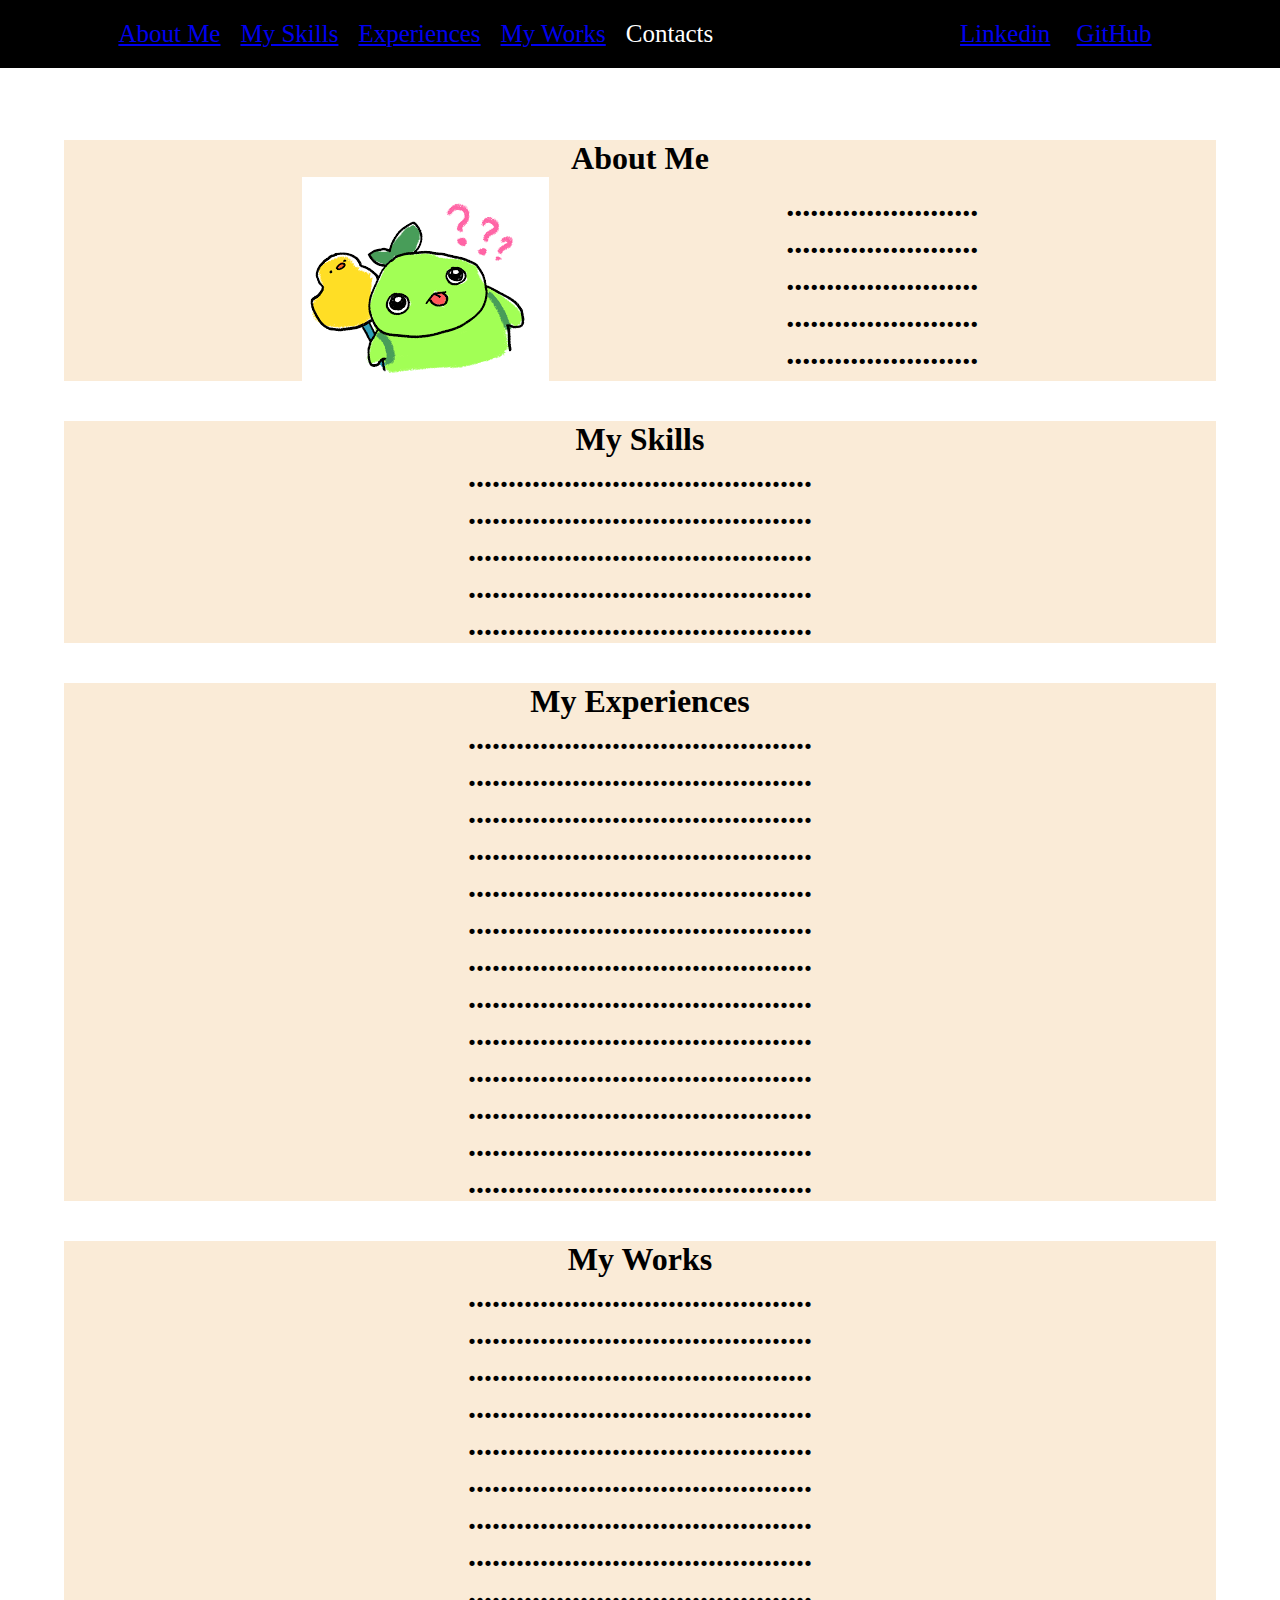
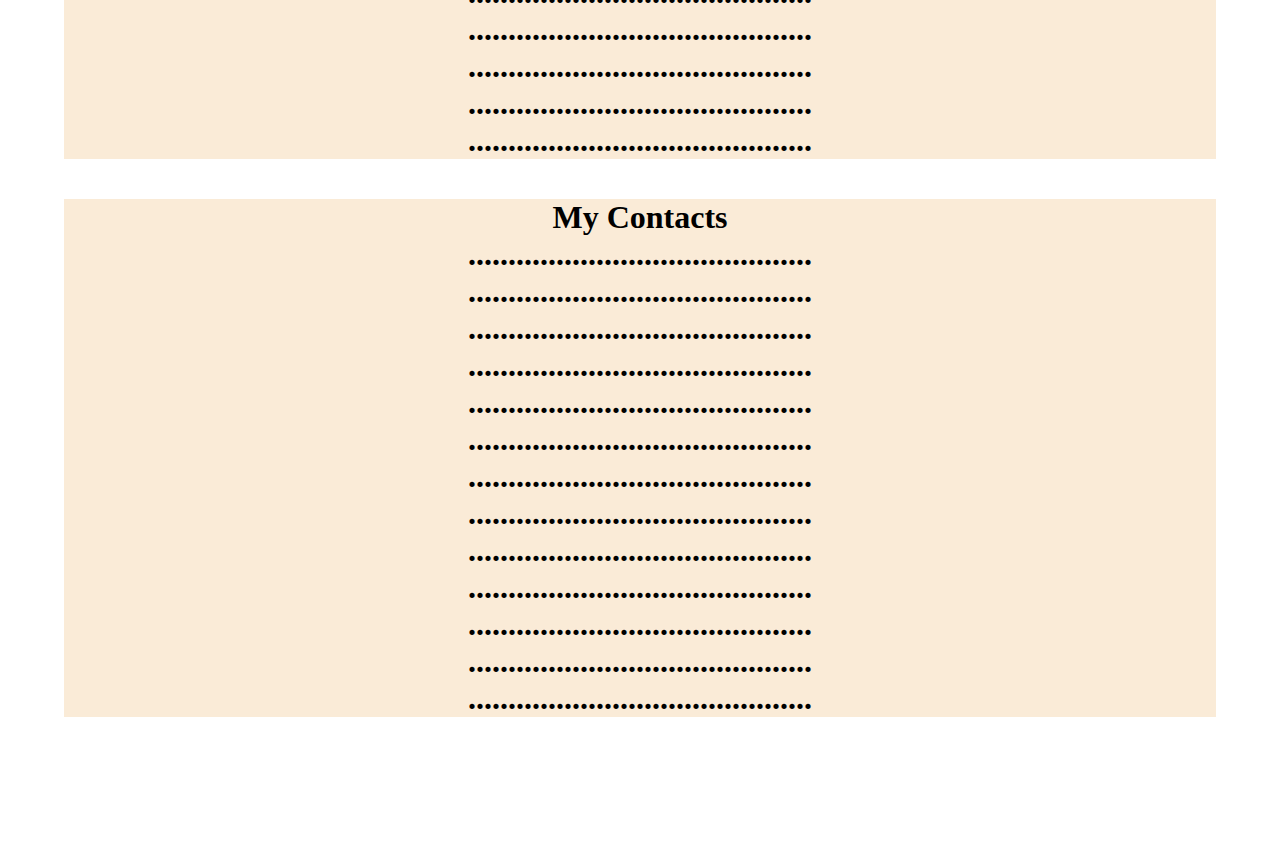
<file: No_Jayden_Portfolio/index.html>
<!DOCTYPE html>
<html lang="en">
<head>
    <meta charset="UTF-8">
    <meta http-equiv="X-UA-Compatible" content="IE=edge">
    <meta name="viewport" content="width=device-width, initial-scale=1.0">
    <title>Jayden No Portfolio</title>
    <link rel="stylesheet" href="style.css">
</head>
<body>
    <!-- top navigation bar -->
    <div class="nav-top">
        <div class="nav-top-left">
            <ul>
                <li><a href="#about-me">About Me</a></li>
                <li><a href="#my-skills">My Skills</a></li>
                <li><a href="#my-experiences">Experiences</a></li>
                <li><a href="#my-works">My Works</a></li>
                <li onclick="contactAlert()">Contacts</li>
            </ul>
        </div>

        <div class="nav-top-right">
            <!-- <img src="" alt="Linkedin"> -->
            <!-- <img src="" alt="GitHub"> -->
            <a href="   ">Linkedin</a>
            <a href="   ">GitHub</a>
        </div>
    </div>

    <div class="main">

        <div id="about-me" class="about-me">
            <h1>About Me</h1>
            <div class="about-me-bot">
                <img src="randomImage.png" alt="randomImage">
                <h1>........................<br>
                    ........................<br>
                    ........................<br>
                    ........................<br>
                    ........................<br>
                </h1>
            </div>
        </div>

        <div id="my-skills" class="my-skills">
            <h1>My Skills</h1>
            <h1>...........................................<br>
                ...........................................<br>
                ...........................................<br>
                ...........................................<br>
                ...........................................<br>
            </h1>
        </div>

        <div id="my-experiences" class="my-experiences">
            <h1>My Experiences</h1>
            <h1>...........................................<br>
                ...........................................<br>
                ...........................................<br>
                ...........................................<br>
                ...........................................<br>
                ...........................................<br>
                ...........................................<br>
                ...........................................<br>
                ...........................................<br>
                ...........................................<br>
                ...........................................<br>
                ...........................................<br>
                ...........................................<br>
            </h1>
        </div>

        <div id="my-works"class="my-works">
            <h1>My Works</h1>
            <h1>...........................................<br>
                ...........................................<br>
                ...........................................<br>
                ...........................................<br>
                ...........................................<br>
                ...........................................<br>
                ...........................................<br>
                ...........................................<br>
                ...........................................<br>
                ...........................................<br>
                ...........................................<br>
                ...........................................<br>
                ...........................................<br>
            </h1>
        </div>

        <div id="contact" class="contact">
            <h1>My Contacts</h1>
            <h1>...........................................<br>
                ...........................................<br>
                ...........................................<br>
                ...........................................<br>
                ...........................................<br>
                ...........................................<br>
                ...........................................<br>
                ...........................................<br>
                ...........................................<br>
                ...........................................<br>
                ...........................................<br>
                ...........................................<br>
                ...........................................<br>
            </h1>
        </div>
    </div>



    <script src="script.js"></script>
</body>
</html>
</file>
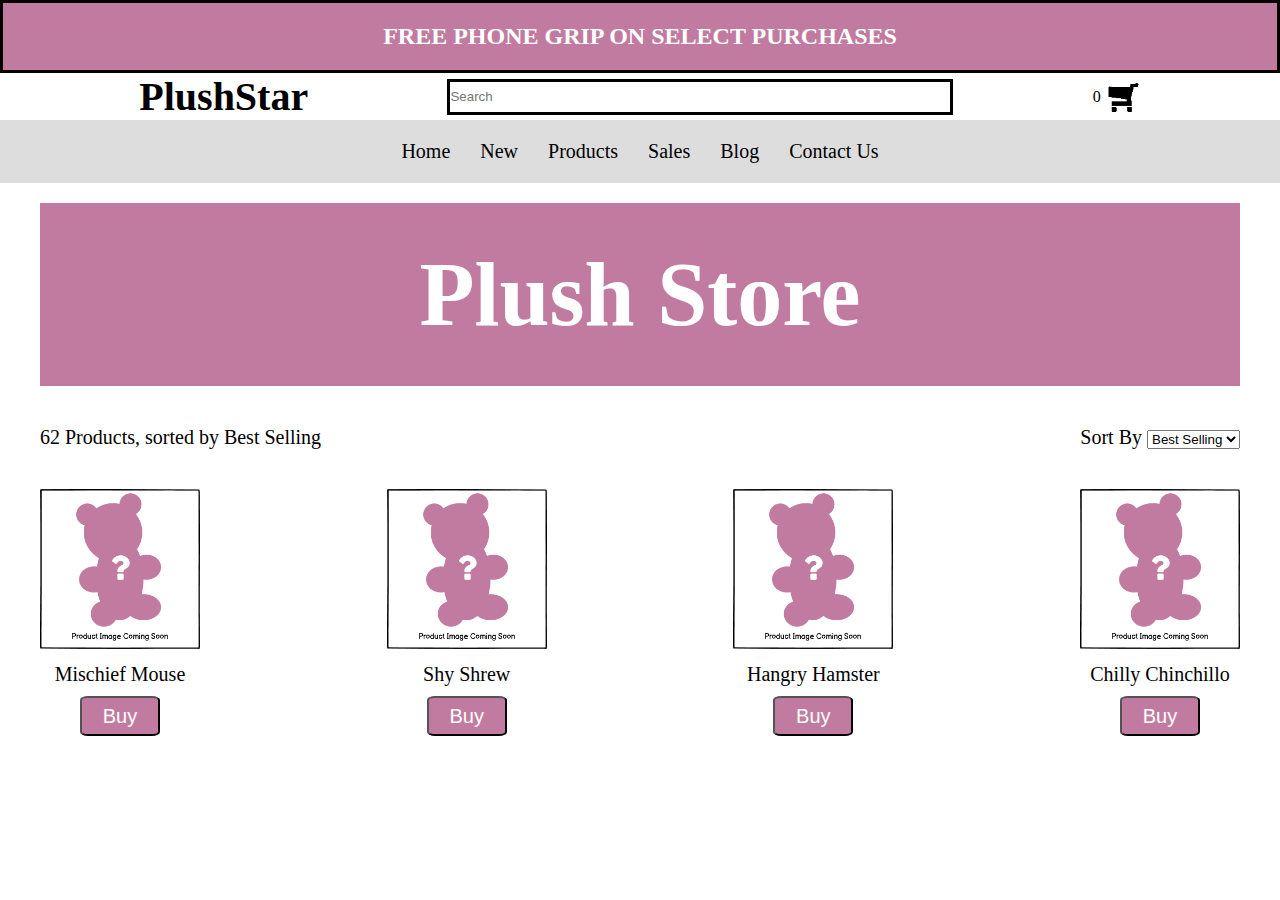
<file: No_Jayden_YellowBelt/index.html>
<!DOCTYPE html>
<html lang="en">

<head>
    <meta charset="UTF-8">
    <meta http-equiv="X-UA-Compatible" content="IE=edge">
    <meta name="viewport" content="width=device-width, initial-scale=1.0">
    <title>Plush Store</title>
    <link rel="stylesheet" href="style.css">
</head>

<body>

    <!-- very top pink bar -->
    <div class="top-bar">
        <h2>FREE PHONE GRIP ON SELECT PURCHASES</h2>
    </div>

    <!-- second bar with name of the website, search bar, and cart icon -->
    <div class="search-bar">
        <h1>PlushStar</h1>
        <input type="text" placeholder="Search">
        <p><span id="cart-count">0</span> <img src="cart-dark.png" alt="cart-image"></p>
    </div>

    <!-- thrid bar with list of choice -->
    <div class="list-bar">
        <ul>
            <li>Home</li>
            <li>New</li>
            <li>Products</li>
            <li>Sales</li>
            <li>Blog</li>
            <li onclick="alertContactUs()">Contact Us</li>
        </ul>
    </div>

    <!-- big space for main contents -->
    <div class="main">

        <!-- big pink box with name Plushy Store within main -->
        <div class="main-name">
            <h1>Plush Store</h1>
        </div>

        <!-- # of products, sorted and sort by -->
        <div class="main-info">
            <p>62 Products, sorted by <span id="current-type">Best Selling</span></p>
            <P>Sort By
                <select name="sort-types" id="sort-types">
                    <option onclick="sortedBy(this)" id="option1">Best Selling</option>
                    <option onclick="sortedBy(this)" id="option2">Price Up</option>
                    <option onclick="sortedBy(this)" id="option3">Price Down</option>
                </select>
            </P>
        </div>

        <!-- box with list of items within main -->
        <div class="item-list">
            <div class="item-box" id="item1">
                <img src="product-image.png" alt="product-image">
                <p>Mischief Mouse</p>
                <button onclick="pressBuyNumPlus('#cart-count')">Buy</button>
            </div>
            <div class="item-box" id="item2">
                <img src="product-image.png" alt="product-image">
                <p>Shy Shrew</p>
                <button onclick="pressBuyNumPlus('#cart-count')">Buy</button>
            </div>
            <div class="item-box" id="item3">
                <img src="product-image.png" alt="product-image">
                <p>Hangry Hamster</p>
                <button onclick="pressBuyNumPlus('#cart-count')">Buy</button>
            </div>
            <div class="item-box" id="item4">
                <img src="product-image.png" alt="product-image">
                <p>Chilly Chinchillo</p>
                <button onclick="pressBuyNumPlus('#cart-count')">Buy</button>
            </div>
        </div>

    </div>
    <script src="script.js"></script>
</body>

</html>
</file>
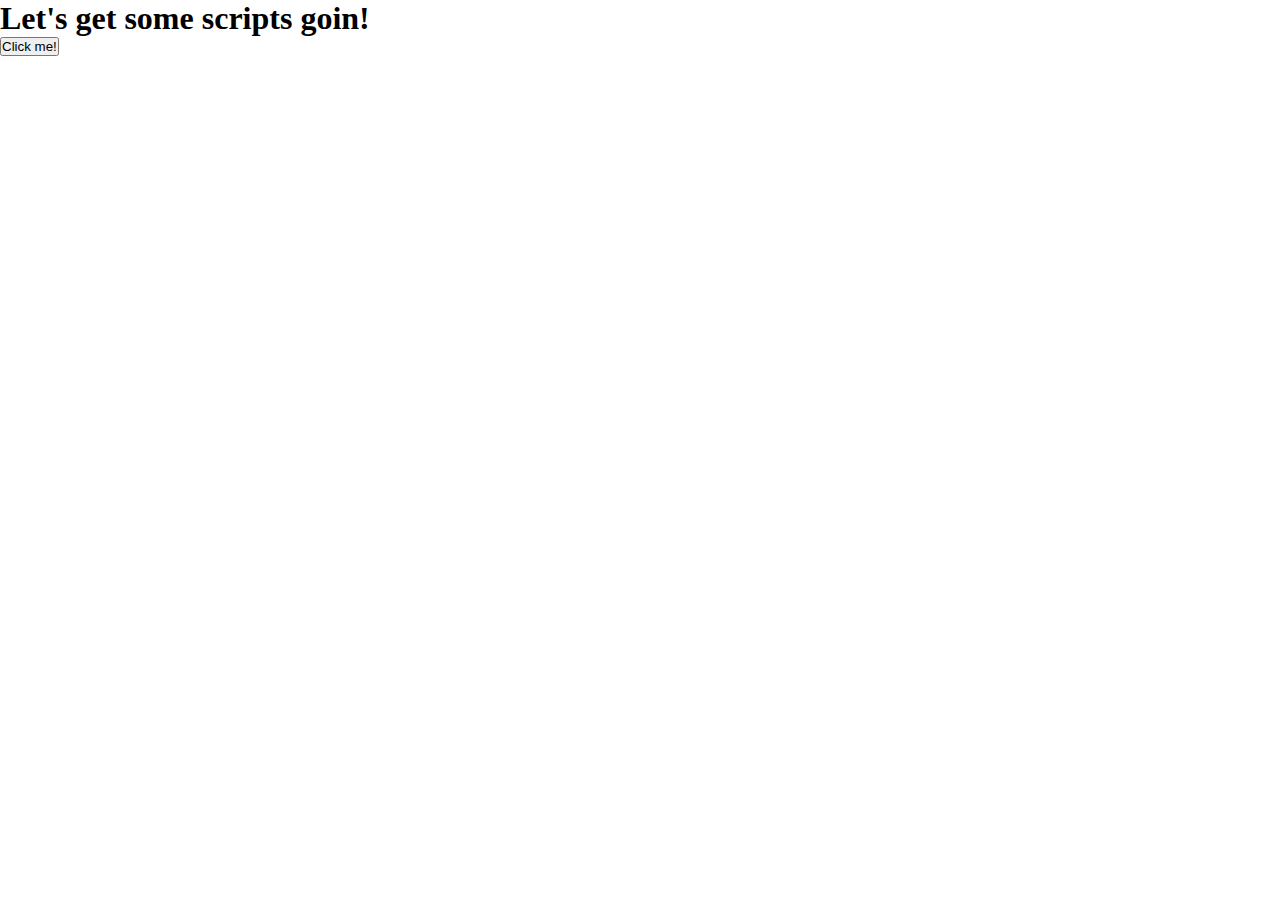
<file: CSS/Algo_Test/index.html>
<!DOCTYPE html>
<html lang="en">
<head>
    <meta charset="UTF-8">
    <meta http-equiv="X-UA-Compatible" content="IE=edge">
    <meta name="viewport" content="width=device-width, initial-scale=1.0">
    <title>Dom Manipulation</title>
    <link rel="stylesheet" href="style.css">
</head>
<body>
    <h1 onclick="changeBg(this)">Let's get some scripts goin!</h1>
    <button onclick="myAlert()">Click me!</button>
    <div class="row">
        
    </div>
    <script src="script.js"></script>
</body>
</html>
</file>
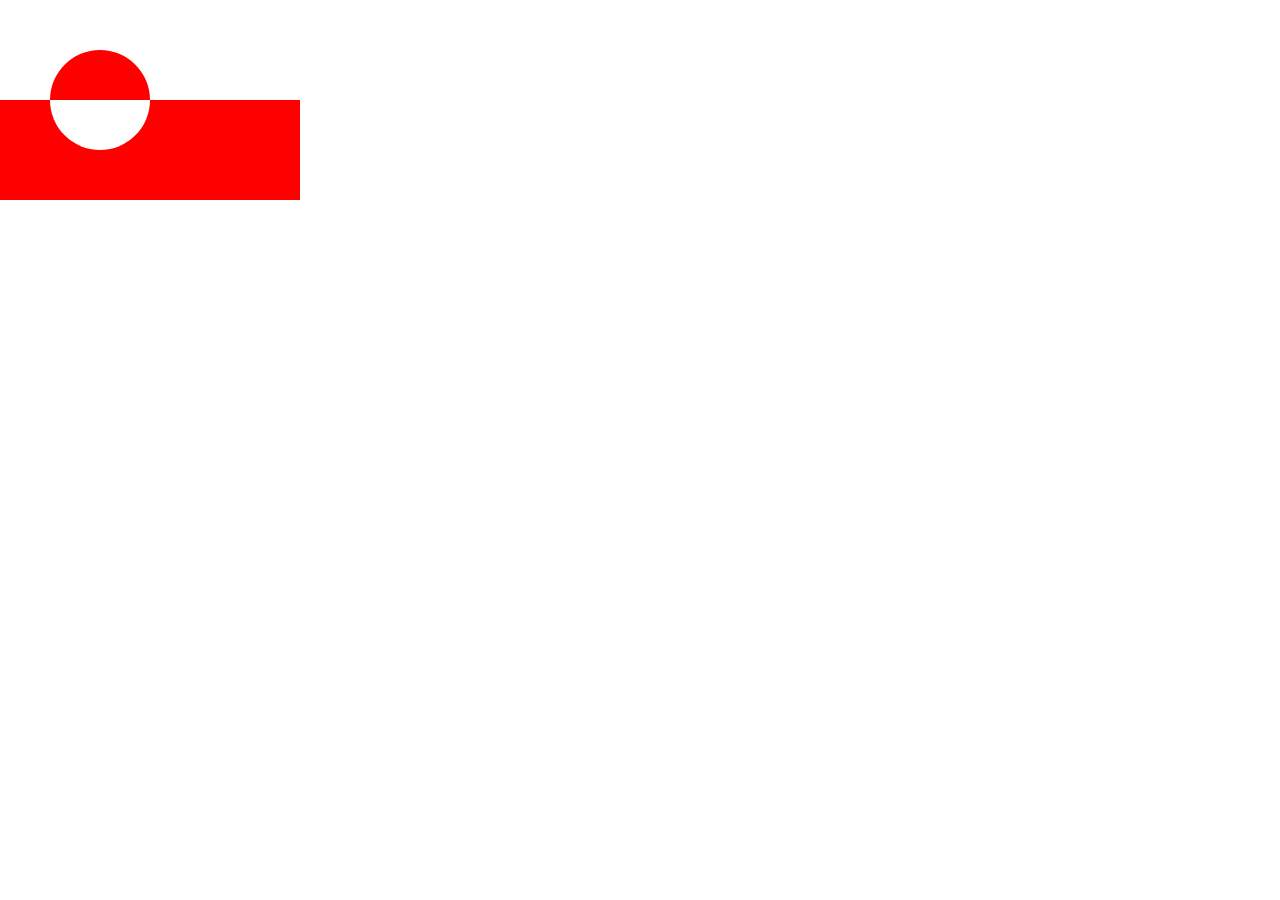
<file: CSS/flagReplica/index.html>
<!DOCTYPE html>
<html lang="en">

<head>
    <meta charset="UTF-8">
    <meta http-equiv="X-UA-Compatible" content="IE=edge">
    <meta name="viewport" content="width=device-width, initial-scale=1.0">
    <title>flagReplica</title>
    <link rel="stylesheet" href="style.css">
</head>

<body>
    <div class="white">
        <div class="redHalf">

        </div>
    </div>
    <div class="red">
        <div class="whiteHalf">

        </div>
    </div>
</body>

</html>
</file>
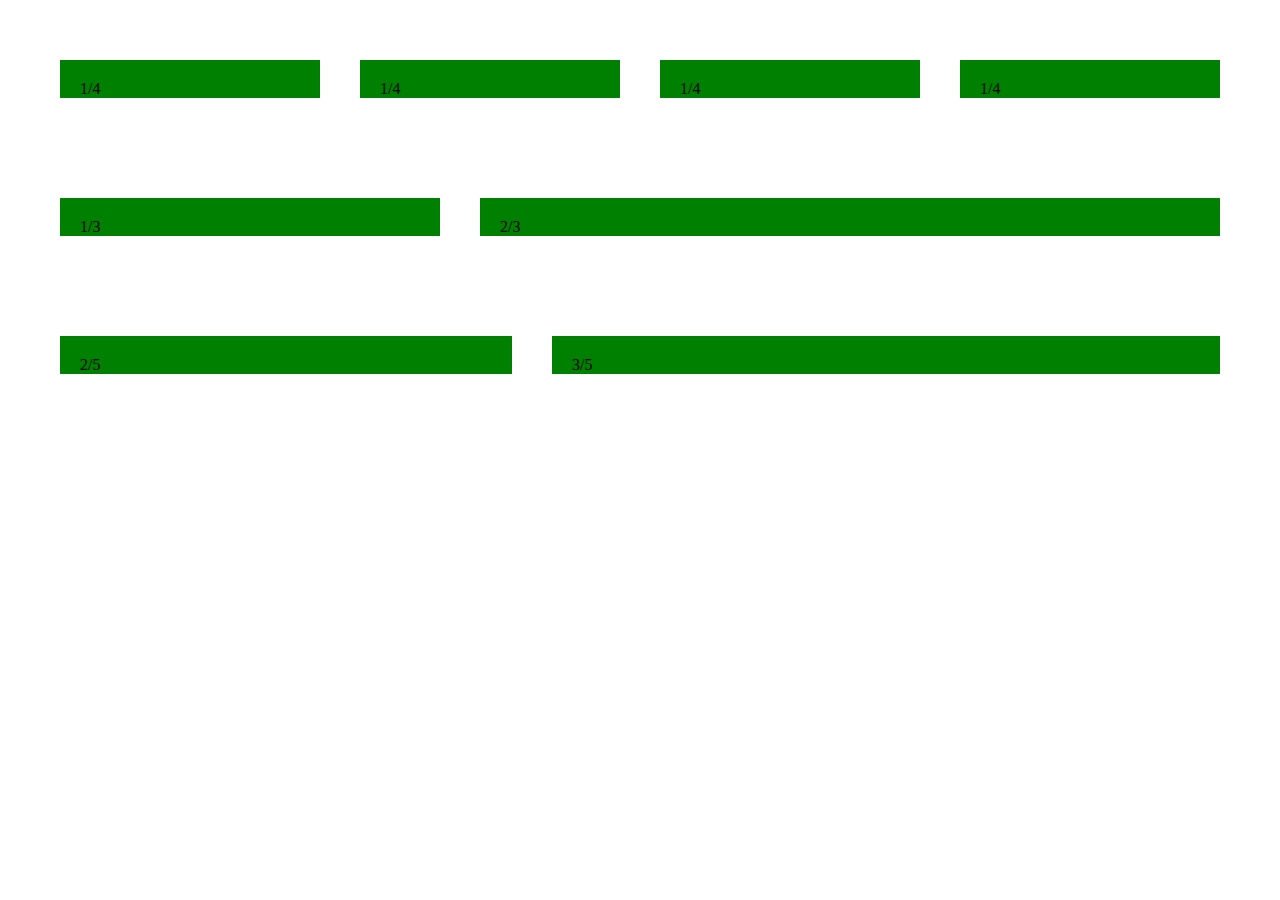
<file: CSS/No_Jayden_FLEXibleColums/index.html>
<!DOCTYPE html>
<html lang="en">

<head>
    <meta charset="UTF-8">
    <meta http-equiv="X-UA-Compatible" content="IE=edge">
    <meta name="viewport" content="width=device-width, initial-scale=1.0">
    <title>Document</title>
    <link rel="stylesheet" href="style.css">
</head>

<body>
    <div class="row">
        <div class="col">1/4</div>
        <div class="col">1/4</div>
        <div class="col">1/4</div>
        <div class="col">1/4</div>
    </div>
    <div class="row">
        <div class="col">1/3</div> 
        <div class="col-2">2/3</div>
    </div>
    <div class="row">
        <div class="col-2">2/5</div>
        <div class="col-3">3/5</div>
    </div>
    
</body>

</html>
</file>
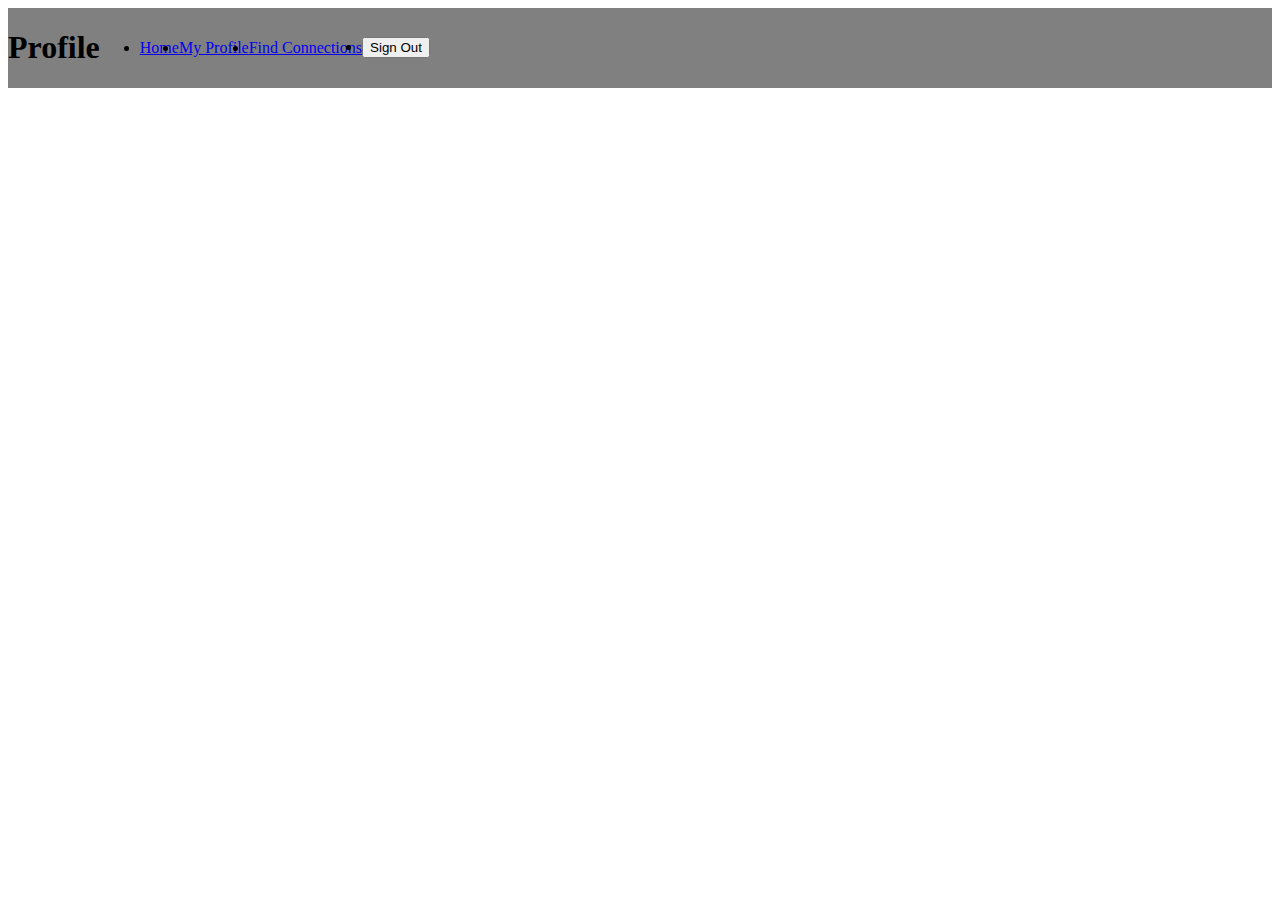
<file: CSS/No_Jayden_FlexNavbar/index.html>
<!DOCTYPE html>
<html lang="en">
<head>
    <meta charset="UTF-8">
    <meta http-equiv="X-UA-Compatible" content="IE=edge">
    <meta name="viewport" content="width=device-width, initial-scale=1.0">
    <title>Document</title>
    <link rel="stylesheet" href="style.css">
</head>
<body>
    <div class="nav">
        <h1 class="nav-title">Profile</h1>
        <ul class="nav-links">
            <li><a href="#">Home</a></li>
            <li><a href="#" class="active">My Profile</a></li>
            <li><a href="#">Find Connections</a></li>
            <li><button class="btn">Sign Out</button></li>
        </ul>
    </div>
    
</body>
</html>
</file>
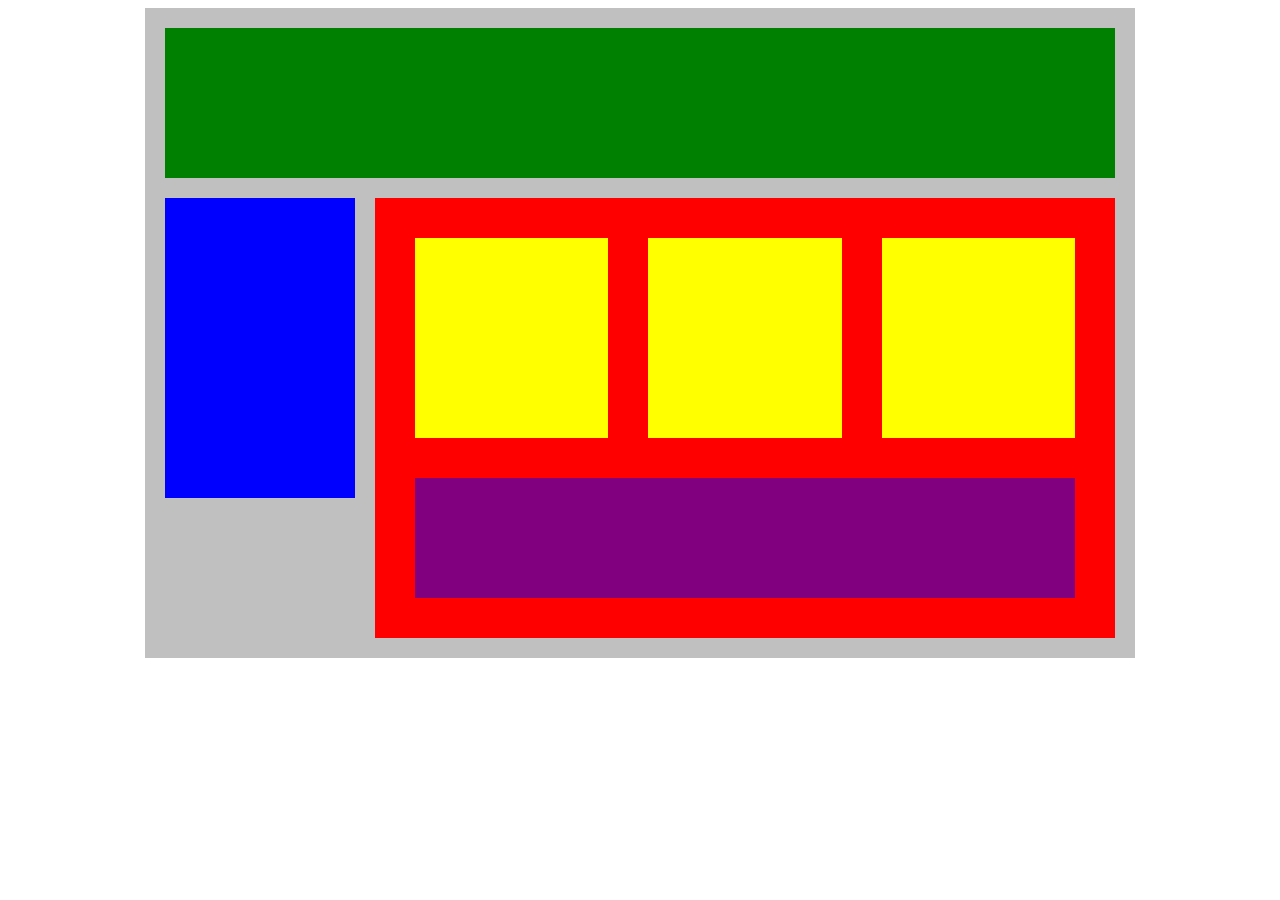
<file: CSS/No_Jayden_FlexOurBlocks/index.html>
<!DOCTYPE html>
<html lang="en">
<head>
    <title>Position Practice</title>
    <link rel="stylesheet" type="text/css" href="style.css">
</head>
<body>
    <div class="container">
        <div class="top-nav"></div>
        <div class="row">
            <div class="side-nav"></div>
            <div class="main">
                <div class="row">
                    <div class="sub-content"></div>
                    <div class="sub-content"></div>
                    <div class="sub-content"></div>
                </div>
                <div id="advertisement"></div>
            </div>
        </div>
    </div>
</body>
</html>
</file>
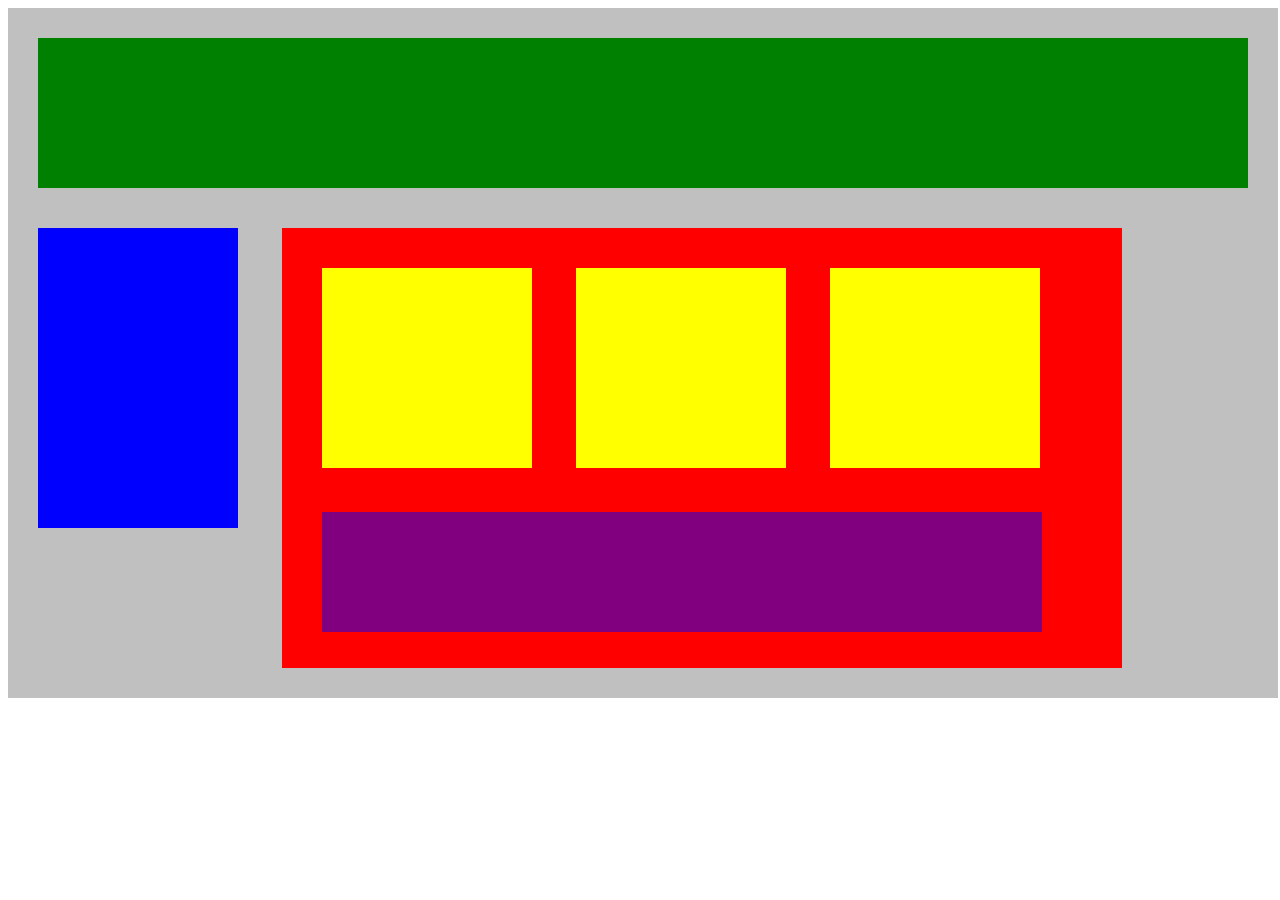
<file: CSS/No_Jayden_PlottingOurBlocks/index.html>
<!DOCTYPE html>
<html lang="en">
<head>
    <title>Position Practice</title>
    <link rel="stylesheet" type="text/css" href="style.css">
</head>
<body>
    <div class="container">
        <div class="top-nav"></div>
        <div class="side-nav"></div>
        <div class="main">
            <div class="sub-content"></div>
            <div class="sub-content"></div>
            <div class="sub-content"></div>
            <div id="advertisement"></div>
        </div>
    </div>
</body>
</html>
</file>
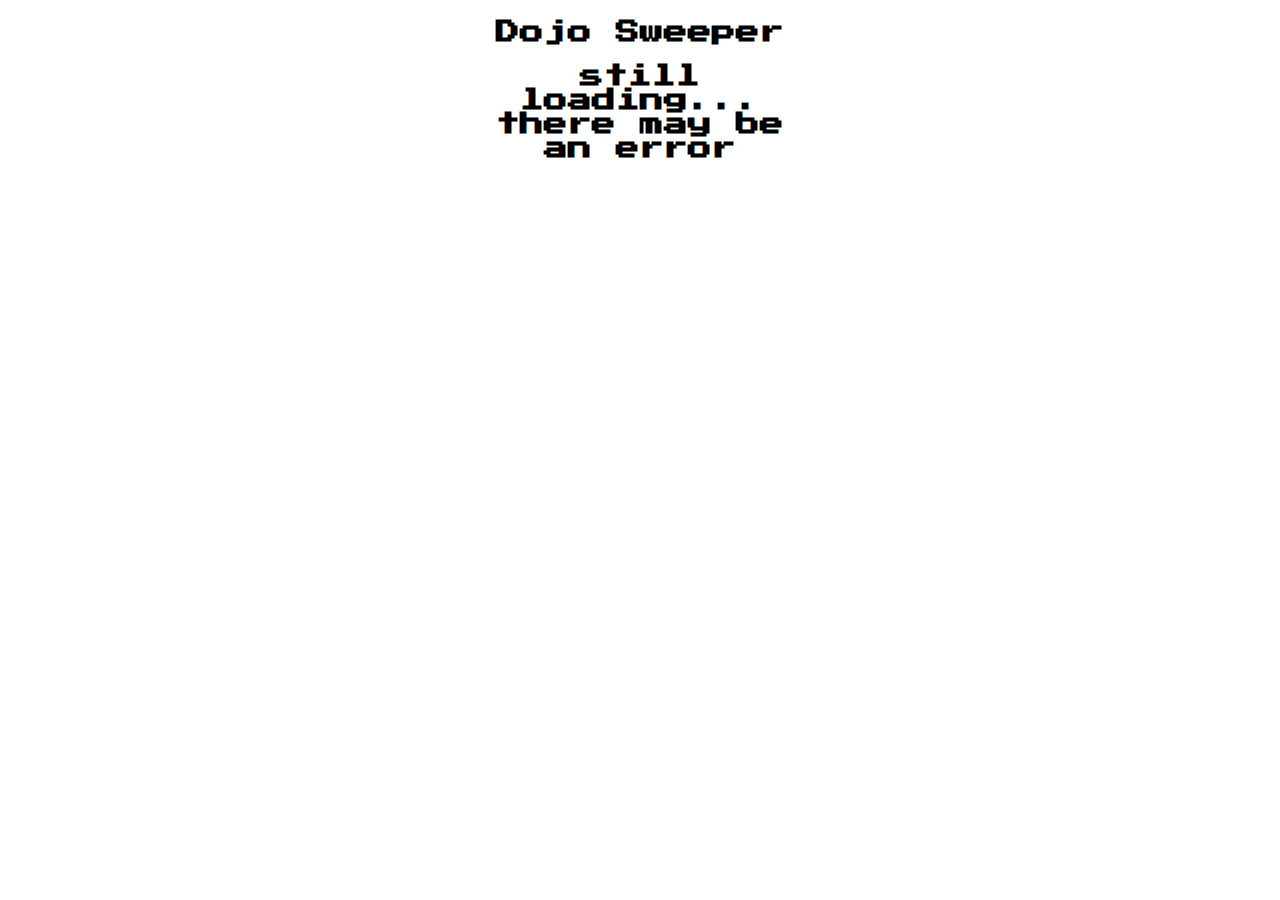
<file: JS/Demo JS/index.html>
<!DOCTYPE html>
<html lang="en">
<head>
    <meta charset="UTF-8">
    <meta name="viewport" content="width=device-width, initial-scale=1.0">
    <title>Dojo Sweeper</title>
    <link rel="stylesheet" href="style.css">
</head>
<body>
    <h2>Dojo Sweeper<h2>
    <div id="the-dojo">still loading... there may be an error</div>
    <script src="script.js"></script>
</body>
</html>
</file>
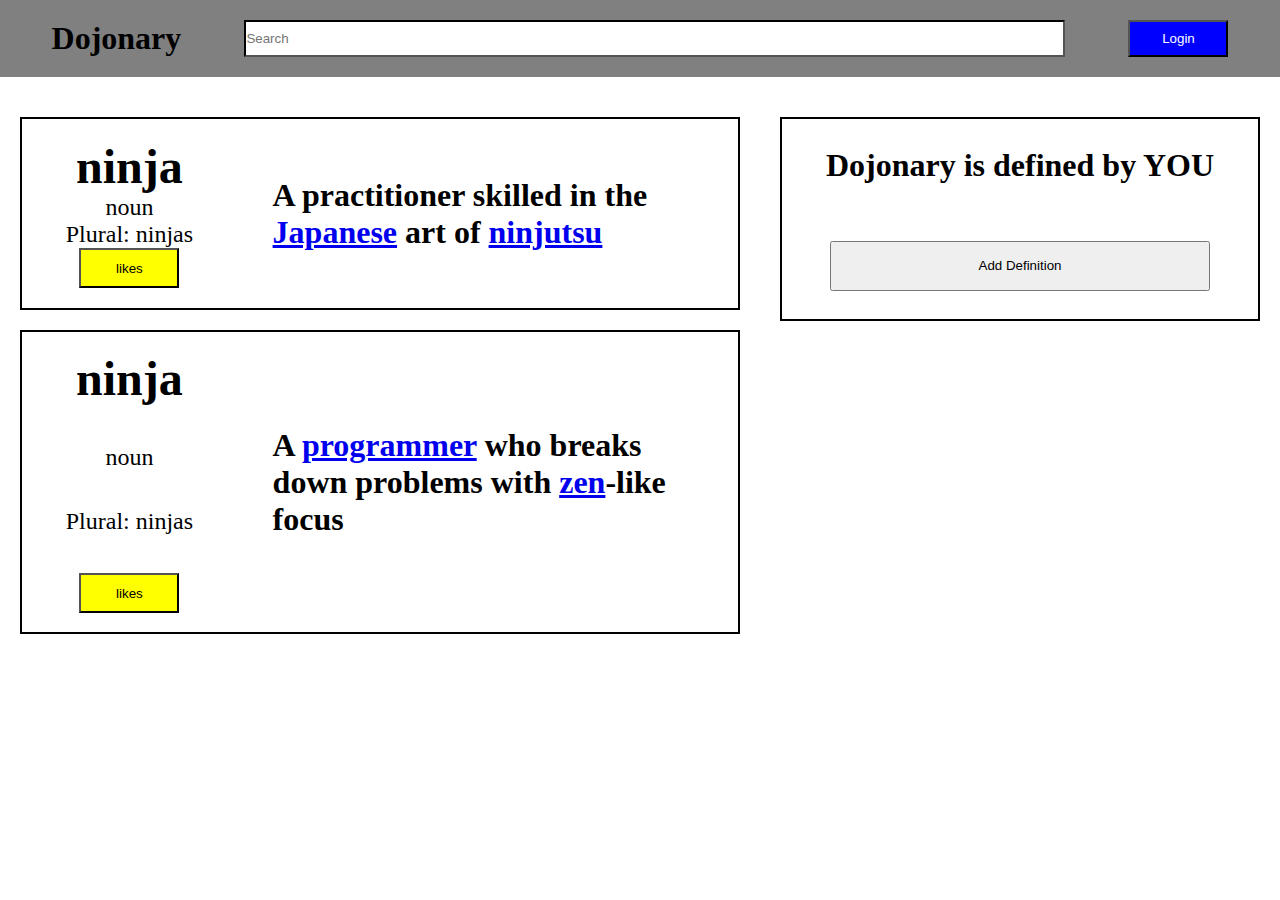
<file: JS/No_Jayden_ClickEvent/index.html>
<!DOCTYPE html>
<html lang="en">
<head>
    <meta charset="UTF-8">
    <meta http-equiv="X-UA-Compatible" content="IE=edge">
    <meta name="viewport" content="width=device-width, initial-scale=1.0">
    <title>Click Event</title>
    <link rel="stylesheet" href="style.css">
</head>
<body>

    <div class="nav-top">
        <h1>Dojonary</h1>
        <input type="text" placeholder="Search" class="search-box" size="100" maxlength="100">
        <button class="login-button" onclick="loginToLogoff(this)">Login</button>
    </div>

    <div class="nav-main">

        <div class="main-left">
            <div class="main-left-1">
                <div class="main-left-1-left">
                    <h1 onclick="likeButtonAlert()">ninja</h1>
                    <p>noun</p>
                    <p onclick="likeButtonAlert()">Plural: ninjas</p>
                    <button onclick="likeButtonAlert()">likes</button>
                </div>
                <div class="main-left-1-right">
                    <h1>A practitioner skilled in the <a href="#">Japanese</a> art of <a href="#">ninjutsu</a></h1>
                </div>
            </div>
            <div class="main-lfet-2">
                <div class="main-left-2">
                    <div class="main-left-2-left">
                        <h1>ninja</h1>
                        <p>noun</p>
                        <p>Plural: ninjas</p>
                        <button onclick="likeButtonAlert()">likes</button>
                    </div>
                    <div class="main-left-2-right">
                        <h1>A <a href="#">programmer</a> who breaks down problems with <a href="#">zen</a>-like focus</h1>
                    </div>
                </div>
            </div>
        </div>

        <div class="main-right">
            <div class="main-right-1">
                <H1>Dojonary is defined by YOU</H1>
                <button onclick="removeAddDefinition(this)">Add Definition</button>
            </div>
        </div>
    </div>

    <script src="script.js"></script>

</body>
</html>
</file>
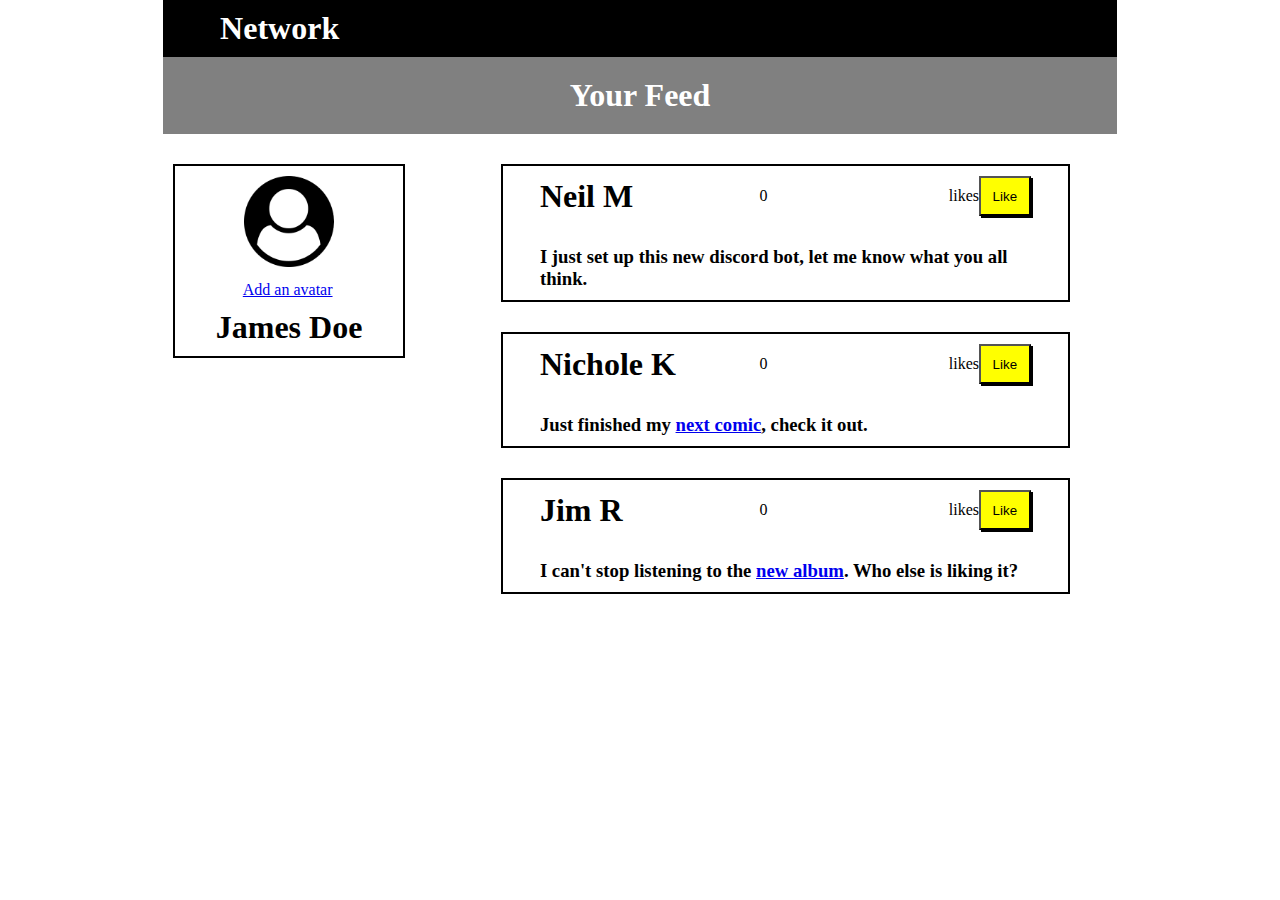
<file: JS/No_Jayden_Likes/index.html>
<!DOCTYPE html>
<html lang="en">

<head>
    <meta charset="UTF-8">
    <meta http-equiv="X-UA-Compatible" content="IE=edge">
    <meta name="viewport" content="width=device-width, initial-scale=1.0">
    <title>Likes</title>
    <link rel="stylesheet" href="style.css">
</head>

<body>
    <div class="first-bar">
        <h1>Network</h1>
    </div>
    <div class="second-bar">
        <h1>Your Feed</h1>
    </div>
    <div class="main">
        <div class="main-left">
            <div class="name-avatar-container">
                <img src="user-circle.png" alt="user-image">
                <a href="#">Add an avatar</a>
                <h1>James Doe</h1>
            </div>
        </div>
        <div class="main-right">
            <div id="friend-box" class="box-1">
                <div class="friend-box-top">
                    <h1>Neil M</h1>
                    <p><span id="plus1">0</span> likes</p>
                    <button class="first-box-like" id="likeButton" onclick="clickNumPlus('#plus1')">Like</button>
                </div>
                <h3>I just set up this new discord bot, let me know what you all think. <a href="#"><link rel="stylesheet" href=""></a></h3>
            </div>
            <div id="friend-box" class="box-2">
                <div class="friend-box-top">
                    <h1>Nichole K</h1>
                    <p><span id="plus2">0</span> likes</p>
                    <button class="second-box-like" id="likeButton" onclick="clickNumPlus('#plus2')">Like</button>
                </div>
                <h3>Just finished my <a href="#">next comic</a>, check it out.</h3>
            </div>
            <div id="friend-box" class="box-3">
                <div class="friend-box-top">
                    <h1>Jim R</h1>
                    <p><span id="plus3">0</span> likes </p>
                    <button class="third-box-like" id="likeButton" onclick="clickNumPlus('#plus3')">Like</button>
                </div>
                <h3><span>I</span> can't stop listening to the <a href="#">new album</a>. Who else is liking it?</h3>
            </div>
        </div>
    </div>



    <script src="script.js"></script>
</body>

</html>
</file>
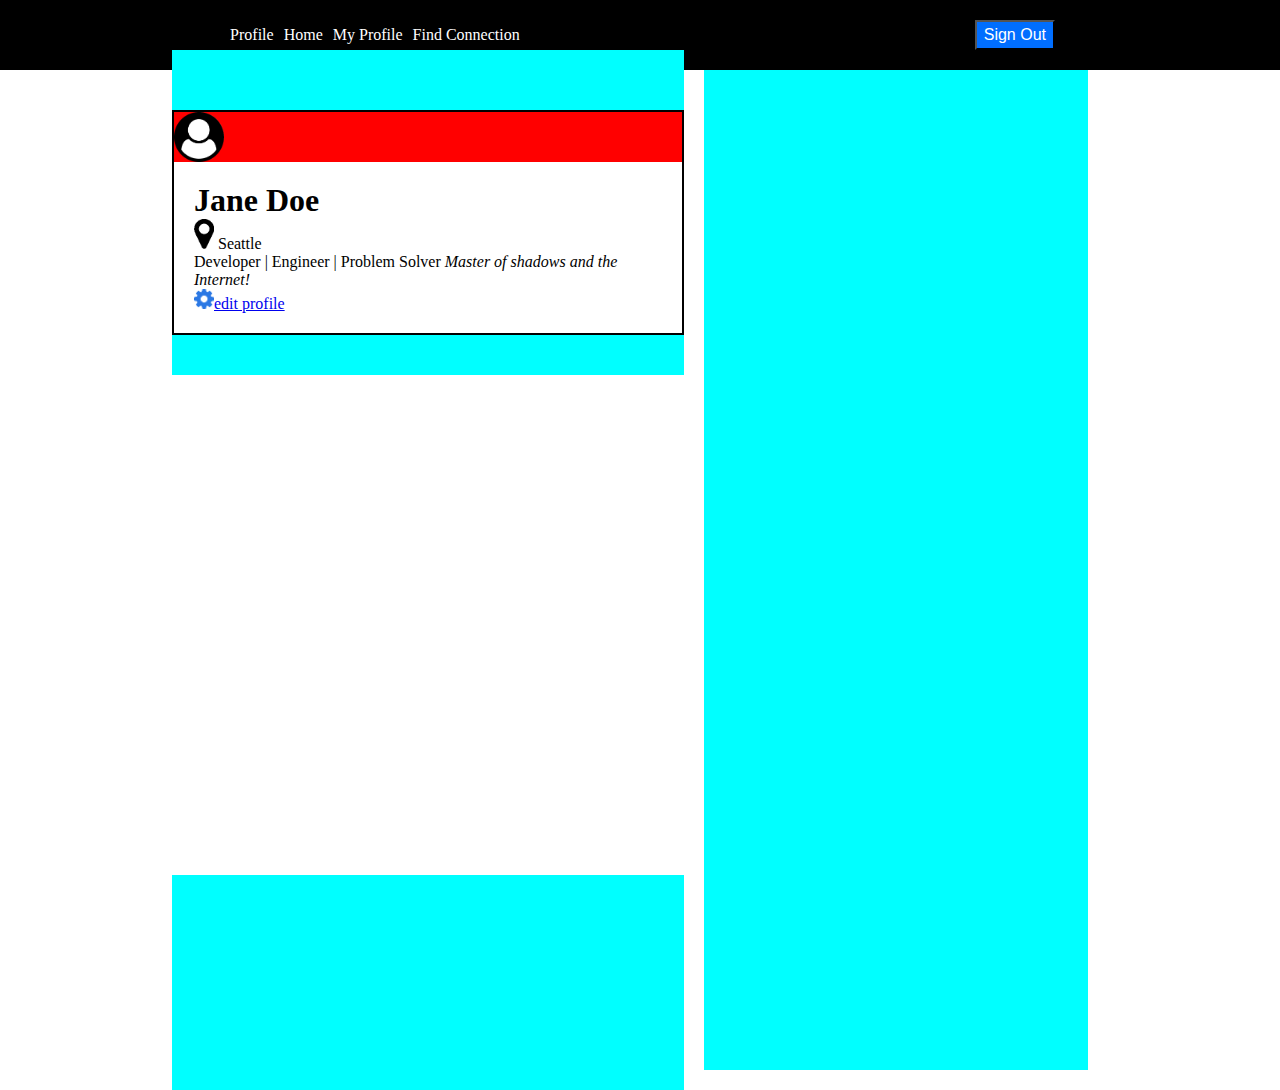
<file: JS/No_Jayden_ProfilePage/index.html>
<!DOCTYPE html>
<html lang="en">
<head>
    <meta charset="UTF-8">
    <meta http-equiv="X-UA-Compatible" content="IE=edge">
    <meta name="viewport" content="width=device-width, initial-scale=1.0">
    <title>Profile Page</title>
    <link rel="stylesheet" href="style.css">
</head>
<body>
    <!-- top black bar and its content -->
    <div class="nav-top">
        <!-- top left content -->
        <div class="nav-top-left">
            <ul>
                <li>Profile</li>
                <li>Home</li>
                <li>My Profile</li>
                <li>Find Connection</li>
            </ul>
        </div>
        <!-- top right Sing Out button -->
        <div class="nav-top-right">
            <button>Sign Out</button>
        </div>
    </div>
    <!-- main content container -->
    <div class="nav-main">
        <div class="main-left">
            <div class="user-card">
                <div class="user-card-top">
                    <img src="user-circle.png" alt="user-image">
                </div>
                <div class="user-card-main">
                    <h1>Jane Doe</h1>
                    <P><img src="map-marker.png" alt="map-marker"> Seattle</P>
                    <p>Developer | Engineer | Problem Solver <em>Master of shadows and the Internet!</em> </p>
                    <a href="#"><img src="gear.png" alt="gear">edit profile</a>
                </div>
            </div>
            <div class="education-card">

            </div>
        </div>
        <div class="main-right">

        </div>
    </div>

</body>
</html>
</file>
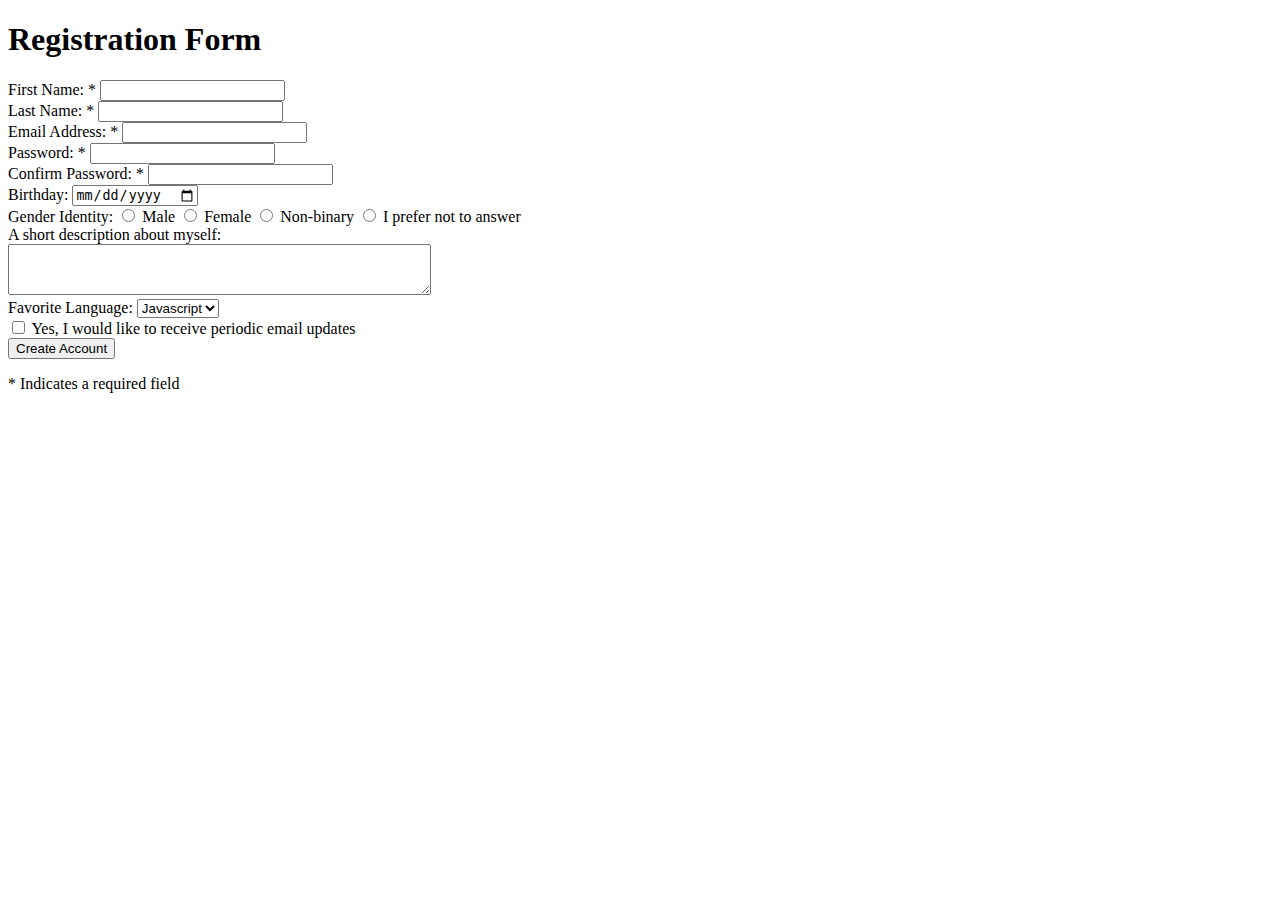
<file: HTML/No_Jayden_RegistrationForm.html>
<!DOCTYPE html>
<html lang="en">
<head>
    <meta charset="UTF-8">
    <meta http-equiv="X-UA-Compatible" content="IE=edge">
    <meta name="viewport" content="width=device-width, initial-scale=1.0">
    <title>Registration Form</title>
</head>
<body>
    <h1>Registration Form</h1>
<div>
    <label>First Name: *</label>
    <input type="text" name="first_name">
</div>
<div>
    <label>Last Name: *</label>
    <input type="text" name="last_name">
</div>
<div>
    <label>Email Address: *</label>
    <input type="text" name="email_address">
</div>
<div>
    <label>Password: *</label>
    <input type="password" name="password">
</div>
<div>
    <label>Confirm Password: *</label>
    <input type="text" name="confirm_password">
</div>
<div>
    <label>Birthday: </lable>
    <input type="date" name="bday">
</div>
<div>
    <label>Gender Identity: </label>
    <input type="radio" name="male" value="Male" id="male">
    <label for="male">Male</label>
    <input type="radio" name="female" value="Female" id="female">
    <label for="female">Female</label>
    <input type="radio" name="non-binary" value="Non-binary" id="non-binary">
    <label for="non-binary">Non-binary</label>
    <input type="radio" name="no_answer" value="No_answer" id="no_answer">
    <label for="no_answer">I prefer not to answer</label>
</div>
<div>
    <label>A short description about myself: </label>
</div>
<div>
    <textarea name="comment" cols="50" rows="3"></textarea>
</div>
<div>
    <label>Favorite Language: </label>
    <select name="language">
        <option>Javascript</option>
        <option>Java</option>
        <option>Python</option>
        <option>C++</option>
    </select>
</div>
<div>
    <input type="checkbox" name="accept" id="accept">
    <label for="accept">Yes, I would like to receive periodic email updates</label>
</div>
<div>
    <input type="submit" value="Create Account">
</div>
<p>* Indicates a required field</p>
</body>
</html>
</file>
<file: No_Jayden_Portfolio/style.css>
* {
    margin: 0;
    padding: 0;
}

/****** style for nav-top ******/
.nav-top {
    background-color: black;
    color: white;
    display: flex;
    align-items: center;
    justify-content: space-around;
    padding: 20px 0px;
    font-size: 25px;
    position: fixed;
    top: 0;
    width: 100%;
    overflow: hidden;
}
.nav-top ul {
    list-style: none;
    display: flex;
    align-items: center;
    gap: 20px;

}
.nav-top-right a{
    margin: 0px 10px;
}

/****** style for contents within main ******/
.main {
    padding: 40px 0px;
    width: 90%;
    /* margin-top: 100px;
    margin-left: auto;
    margin-right: auto; */
    margin: 100px auto;
}
.about-me {
    /* style for about me container */
    background-color: antiquewhite;
    text-align: center;
}
.about-me-bot {
    display: flex;
    align-items: center;
    justify-content: space-evenly;
}
.my-skills {
    /* style for my skills container */
    text-align: center;
    margin-top: 40px;
    background-color: antiquewhite;
}
.my-experiences {
    text-align: center;
    margin-top: 40px;
    background-color: antiquewhite;
}
.my-works {
    text-align: center;
    margin-top: 40px;
    background-color: antiquewhite;
}
.contact {
    text-align: center;
    margin-top: 40px;
    background-color: antiquewhite;
}
</file>
<file: No_Jayden_YellowBelt/style.css>
* {
    margin: 0;
    padding: 0;
}

/* style very top pink bar*/
.top-bar {
    background-color: #c27ba0;
    border: 3px solid black;
    color: white;
    text-align: center;
    padding: 20px 0px;
}

/* style second white bar with name of website, search bar, and cart */
.search-bar {
    display: flex;
    align-items: center;
    justify-content: space-evenly;
}
.search-bar h1 {
    font-size: 40px;
}
.search-bar input {
    height: 30px;
    width: 500px;
    border: 3px solid black;
}
.search-bar p {
    display: flex;
    align-items: center;
}
.search-bar img {
    width: 40px;
}

/* style third grey bar with list of choices */
.list-bar {
    background-color: #dddddd;
    color: black;
    padding: 20px 0px;
}
.list-bar ul {
    list-style: none;
    display: flex;
    align-items: center;
    justify-content: center;
}
.list-bar li {
    margin: 0px 15px;
    font-size: 20px;
}

/* ----------------style main------------------*/
.main {
    align-items: center;
    width: 1200px;
    margin: 0 auto;
}
.main-name{
    /* style big pink box with name Plushy Store within main */
    background-color: #c27ba0;
    padding: 40px 0px;
    margin: 20px 0px 40px;
    color: white;
    font-size: 45px;
    text-align: center;
}
.main-info {
    /* style # of products, sorted and sort by */
    margin: 40px 0px;
    display: flex;
    align-items: center;
    justify-content: space-between;
    font-size: 20px;
}
.item-list {
    /* style box with list of items within main */
    display: flex;
    align-items: center;
    justify-content: space-between;
}
.item-box img {
    /* resizing all product image within item list */
    width: 160px;
}
.item-box  {
    /* centering all image, name, and buy button within the item box */
    text-align: center;
}
.item-box p {
    /* spacing out top and bottom and adjusting font size of all name without item box */
    margin: 10px 0px;
    font-size: 20px;
}
.item-box button {
    /* adjusting color, font size, corner smoothness, and actual size of all buttons within item box */
    background-color: #c27ba0;
    color: white;
    font-size: 20px;
    width: 80px;
    height: 40px;
    border-radius: 10%;
}
</file>
<file: CSS/Algo_Test/style.css>
* {
    margin: 0;
    padding: 0;
}
.row {
    display: flex;
    justify-content: space-around;
}
</file>
<file: CSS/flagReplica/style.css>
* {
    margin: 0;
    padding: 0;
}

.white {
    background-color: white;
    height: 100px;
    width: 300px;
    display: flex;
    align-items: end;
}

.redHalf {
    background-color: red;
    border-radius: 150px 150px 0px 0px;
    height: 50px;
    width: 100px;
    margin-left: 50px;
}

.red {
    background-color: red;
    height: 100px;
    width: 300px;
}

.whiteHalf{
    background-color: white;
    border-radius: 0px 0px 150px 150px;
    height: 50px;
    width: 100px;
    margin-left: 50px;
}
</file>
<file: CSS/No_Jayden_FLEXibleColums/style.css>
* {
    margin: 0;
    padding: 0;
}

.row {
    margin: 20px;
    padding: 20px;
    display: flex;
}

.col {
    background-color: green;
    flex: 1;
    padding-top: 20px;
    padding-left: 20px;
    margin: 20px;
}

.col-2 {
    background-color: green;
    flex: 2;
    padding-top: 20px;
    padding-left: 20px;
    margin: 20px;
}

.col-3 {
    background-color: green;
    flex: 3;
    padding-top: 20px;
    padding-left: 20px;
    margin: 20px;
}
</file>
<file: CSS/No_Jayden_FlexNavbar/style.css>
.nav {
    display: flex;
    border: 2px black;
    background-color: grey;
}

.nav-links {
    display: flex;
    align-items: center;
    justify-content: end;
}
</file>
<file: CSS/No_Jayden_FlexOurBlocks/style.css>
.container{
    width: 950px;
    background-color: silver;
    margin: 0px auto;
    padding: 20px;
}
.top-nav {
    height: 150px;
    background-color: green;
    margin-bottom: 20px;
}
.side-nav {
    height: 300px;
    width: 200px;
    background-color: blue;
    margin-right: 20px;
}
.main {
    height: 400px;
    width: 700px;
    background-color: red;
    padding: 20px;
}
.sub-content {
    height: 200px;
    width: 210px;
    background-color: yellow;
    margin: 20px;
}
#advertisement {
    height: 120px;
    width: 660px;
    background-color: purple;
    margin: 20px;
}
.row {
    /* TODO - what should go here? */
    display: flex;
}
</file>
<file: CSS/No_Jayden_PlottingOurBlocks/style.css>
.container{
    width: 1250px;
    background-color: silver;
    margin: 0px auto;
    padding: 10px;
}
.top-nav {
    height: 150px;
    background-color: green;
    margin: 20px;
}

.side-nav, .main {
    display: inline-block;
}

.side-nav {
    height: 300px;
    width: 200px;
    background-color: blue;
    margin: 20px;
}
.main {
    height: 400px;
    width: 800px;
    background-color: red;
    padding: 20px;
    vertical-align: top;
    margin: 20px;
}
.sub-content {
    display: inline-block;
    height: 200px;
    width: 210px;
    background-color: yellow;
    margin: 20px;
    
}
#advertisement {
    height: 120px;
    width: 720px;
    background-color: purple;
    margin: 20px;
}
</file>
<file: JS/Demo JS/style.css>
@import url('https://fonts.googleapis.com/css2?family=Press+Start+2P&display=swap');
    
* {
    margin: 0;
    padding: 0;
    font-family: 'Press Start 2P', monospace;
}
    
h2 {
    text-align: center;
    margin: 20px 0;
}
    
#the-dojo {
    width: 320px;
    margin: 0 auto;
    display: flex;
    flex-wrap: wrap;
}
    
.tatami {
    background-color: wheat;
    height: 32px;
    width: 32px;
    border: 2px solid #ccc;
    border-right: 2px solid #999;
    border-bottom: 2px solid #999;
}
    
.tatami:active {
    border: 2px solid #999;
    border-right: 2px solid #ccc;
    border-bottom: 2px solid #ccc;
}
</file>
<file: JS/No_Jayden_ClickEvent/style.css>
* {
    margin: 0;
    padding: 0;

}

.nav-top {
    background-color: grey;
    display: flex;
    justify-content: space-around;
    padding: 20px;
}
.search-box {
    border-color: black;
}
.login-button {
    background-color: blue;
    color: white;
    border-color: black;
    width: 100px;
}

.nav-main {
    width: auto;
    /* height: 1000px; */
    display: flex;
    justify-content: center;
}
.main-left {
    margin: 20px;
    width: 60%;
    /* height: 1000px; */
    /* background-color: red; */
}
.main-left-1 {
    padding: 20px 0px;
    margin: 20px 0px;
    /* height: 300px; */
    display: flex;
    justify-content: space-around;
    border: 2px solid black;
}
.main-left-1-left {
    display: flex;
    flex-direction: column;
    width: 20%;
    align-items: center;
    justify-content: space-around;
    font-size: x-large;
}

.main-left-1-left button {
    height: 40px;
    width: 100px;
    background-color: yellow;
}
.main-left-1-right {
    display: flex;
    width: 60%;
    align-items: center;
    justify-content: space-around;
}
.main-left-2 {
    margin: 20px 0px;
    height: 300px;
    display: flex;
    justify-content: space-around;
    border: 2px solid black;
}
.main-left-2-left {
    display: flex;
    flex-direction: column;
    width: 20%;
    align-items: center;
    justify-content: space-around;
    font-size: x-large;
}
.main-left-2-left button {
    height: 40px;
    width: 100px;
    background-color: yellow;
}
.main-left-2-right {
    display: flex;
    width: 60%;
    align-items: center;
    justify-content: space-around;
}

.main-right {
    margin: 20px;
    width: 40%;
    height: 100%;
}
.main-right-1 {
    display: flex;
    flex-direction: column;
    margin: 20px 0px;
    height: 200px;
    border: 2px solid black;
    align-items: center;
    justify-content: space-around;
}
.main-right-1 button {
    height: 50px;
    width: 80%;
}
</file>
<file: JS/No_Jayden_Likes/style.css>
* {
    padding: 0;
    margin: 0 auto;
    width: 90%;
}

/* top black bar */
.first-bar {
    background-color: black;
    color: white;
    padding: 10px 10px;
}

/* second white bar with "Your Feed" */
.second-bar {
    background-color: grey;
    color: white;
    padding: 20px 10px;
    text-align: center;
}

/* main that contains col left and col right */
.main {
    height: auto;
    display: flex;
    gap: 100px;
}

/* col left */
.main-left {
    width: 30%;
}
/* first content container for col left */
.name-avatar-container {
    margin: 30px 0px;
    padding: 10px 0px;
    text-align: center;
    background-color: white;
    width: 100%;
    border: 2px solid black;
}
.name-avatar-container a {
    margin: 10px 10px;
    display: block;
}
.main-left img {
    width: 40%;
    background-color: white;
}

/* col right */
.main-right {
    width: 80%;
}
#friend-box {
    margin: 30px 0px;
    padding: 10px 10px;
    border: 2px solid black;
}
.friend-box-top {
    display: flex;
    align-items: center;
    justify-content: space-around;
    margin-bottom: 30px;
}
.friend-box-top p {
    display: flex;
    align-items: center;
    justify-content: space-around;
}
#likeButton {
    width: 100px;
    height: 40px;
    background-color: yellow;
    box-shadow: 2px 2px black;
}
</file>
<file: JS/No_Jayden_ProfilePage/style.css>
* {
    margin: 0;
    padding: 0;    
}
/* top black bar */
.nav-top {
    background-color: black;
    color: white;
    display: flex;
    align-items: center;
    justify-content: space-around;
    padding: 20px 0px;
}
/* list within nav-top-left */
ul {
    display: flex;
    list-style: none;
}
li {
    margin: 0px 5px;
}
/* Sign out button at right of black bar */
.nav-top-right button {
    width: 80px;
    height: 30px;
    background-color: rgb(0, 110, 255);
    color: white;
    font-size: 16px;
}


/* main container */
.nav-main {
    height: 1000px;
    display: flex;
    align-items: center;
    justify-content: center;
}
/* left col of main */
.main-left {
    padding: 20px 0px;
    width: 40%;
    height: 100%;
    background-color: aqua;
}
/* First content-user card at left col of main*/
.user-card {
    background-color: white;
    margin: 40px 0px;
    border: 2px solid black;
}
/* top bar of user card */
.user-card-top {
    height: 50px;
    background-color: red;
}
.user-card-top img {
    position: relative;
    width: 50px;
}
.user-card-main {
    padding: 20px 20px;
}
.user-card-main img {
    width: 20px;
}

/* Second content-education card at left col of main */
.education-card {
    background-color: white;
    margin: 40px 0px;
    height: 500px;
}

/* right col of main */
.main-right {
    margin: 0px 20px;
    width: 30%;
    height: 100%;
    background-color: aqua;
}
</file>
